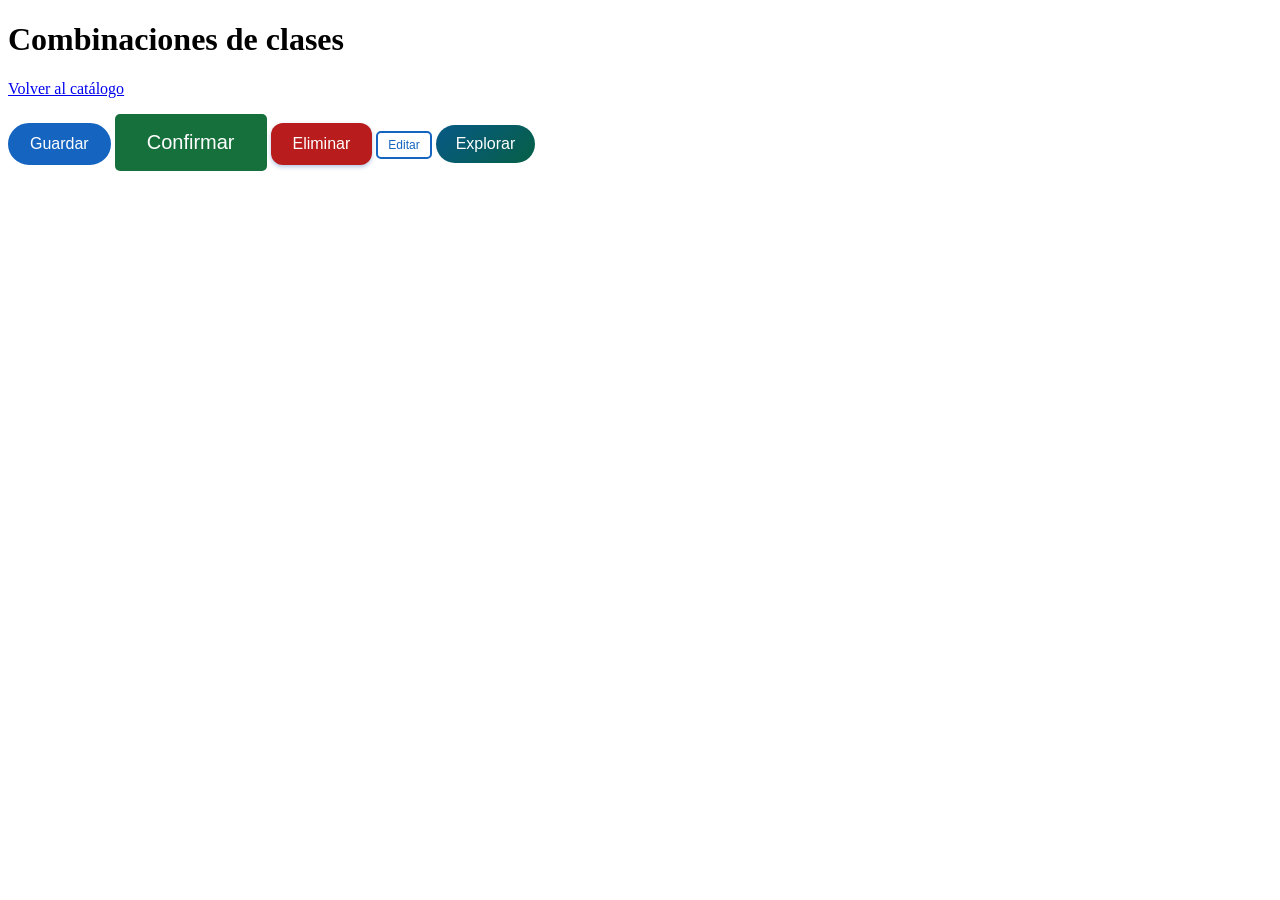
<file: combinaciones.html>
<!DOCTYPE html>
<html lang="es">
<head>
  <meta charset="UTF-8">
  <meta name="viewport" content="width=device-width, initial-scale=1.0">
  <link href="css/styles.css" rel="stylesheet">
  <title>Combinaciones de botones</title>
</head>
<body>
  <h1>Combinaciones de clases</h1>
  <p><a href="index.html">Volver al catálogo</a></p>

  <button type="button" class="btn btn-primary btn-pill btn-grow">
    Guardar
  </button>
  <button type="button" class="btn btn-success btn-large btn-lift">
    Confirmar
  </button>
  <button type="button" class="btn btn-danger btn-rounded btn-hover-shadow">
    Eliminar
  </button>
  <button type="button" class="btn btn-outline btn-small btn-hover-background">
    Editar
  </button>
  <button type="button" class="btn btn-gradient-ocean btn-pill btn-glow-pulse">
    Explorar
  </button>
</body>
</html>
</file>
<file: css/styles.css>
/* Botones */
/* Clase principal*/
.btn {
  display: inline-block;
  padding: 10px 20px;
  font-size: 16px;
  font-weight: 500;
  text-align: center;
  text-decoration: none;
  background-color: #1565C0;
  color: #FFFFFF;
  border: 2px solid #1565C0;
  border-radius: 5px;
  cursor: pointer;
  transition: background-color 0.3s ease, color 0.3s ease;
}

.btn:focus-visible {
  outline: 3px solid #111827;
  outline-offset: 2px;
}

/* Categoria 1. Fundamentos y colores - basico */
.btn-primary {
  background-color: #1565C0;
  color: #FFFFFF;
}

.btn-secondary {
  border-color: transparent;
  background-color: #D1D5DB;
  color: #111827;
}

.btn-success {
  border-color: transparent;
  background-color: #16703C;
  color: #FFFFFF;
}

.btn-danger {
  border-color: transparent;
  background-color: #B91C1C;
  color: #FFFFFF;
}

.btn-warning {
  border-color: transparent;
  background-color: #FACC15;
  color: #111827;
}

.btn-info {
  border-color: transparent;
  background-color: #67E8F9;
  color: #111827;
}

.btn-dark {
  border-color: transparent;
  background-color: #1F2937;
  color: #FFFFFF;
}

.btn-light {
  background-color: #F9FAFB;
  color: #111827;
  border: 2px solid #6B7280;
}

.btn-text {
  background-color: transparent;
  color: #1565C0;
  border: none;
}

.btn-custom {
  border-color: transparent;
  background-color: #6D28D9;
  color: #FFFFFF;
}

/* Categoria 2. Bordes, tamaños y formas */
.btn-outline {
  background-color: transparent;
  border: 2px solid #1565C0;
  color: #1565C0
}

.btn-border-thick {
  border-width: 4px;
}

.btn-border-dashed {
  border-style: dashed;
}

.btn-border-dotted {
  border-style: dotted;
}

.btn-rounded {
  border-radius: 12px;
}

.btn-pill {
  border-radius: 999px;
}

.btn-circle {
  border-radius: 50%;
  width: 50px;
  height: 50px;
  padding: 0;
  display: inline-flex;
  align-items: center;
  justify-content: center;
}

.btn-small {
  padding: 5px 10px;
  font-size: 12px;
}

.btn-large {
  padding: 15px 30px;
  font-size: 20px;
}

.btn-full {
  width: 100%;
}

/* Categoria 3. Tipogarfía y sombras - Básico */
.btn-uppercase {
  text-transform: uppercase;
}

.btn-spaced {
  letter-spacing: 2px;
}

.btn-bold {
  font-weight: 800;
}

.btn-elegant{
  font-family: 'Georgia', serif;
  font-style: italic;
}

.btn-underline {
  text-decoration: underline;
  text-decoration-color: #FACC15;
  text-decoration-thickness: 3px;
  text-underline-offset: 4px;
}

.btn-shadow-soft {
  box-shadow: 0 2px 6px rgba(17, 24, 39, 0.3);
}

.btn-shadow-strong {
  box-shadow: 6px 8px 14px rgba(17, 24, 39, 0.6);
}

.btn-shadow-color {
  background-color: #1565C0;
  color: #FFFFFF;
  box-shadow: 0 4px 8px #1565C0;
}

.btn-relief {
  background-color: #1565C0;
  color: #FFFFFF;
  box-shadow:
    inset 0 2px 0 rgba(255, 255, 255, 0.35),
    inset 0 -3px 0 rgba(0, 0, 0, 0.25),
    0 3px 6px rgba(17, 24, 39, 0.4);
}

.btn-text-glow {
  border: none;
  background-color: #111827;
  color: #FFFFFF;
  text-shadow: 0 0 5px #67E8F9;
}

/* Categoria 4. Degradados - intermedio */
.btn-gradient-horizontal {
  border: none;
  background: linear-gradient(to right, #1E3A8A, #6D28D9);
  color: #FFFFFF;
}

.btn-gradient-vertical {
  border: none;
  background: linear-gradient(to bottom, #064E3B, #0F766E);
  color: #FFFFFF;
}

.btn-gradient-diagonal {
  border: none;
  background: linear-gradient(135deg, #7F1D1D, #9A3412);
  color: #FFFFFF;
}

.btn-gradient-three {
  border: none;
  background: linear-gradient(to right, #1E3A8A, #6D28D9, #9D174D);
  color: #FFFFFF;
}

.btn-gradient-radial {
  border: none;
  background: radial-gradient(circle, #115E59, #134E4A);
  color: #FFFFFF;
}

.btn-gradient-sunset {
  border: none;
  background: linear-gradient(to right, #7F1D1D, #9A3412, #B45309);
  color: #FFFFFF;
}

.btn-gradient-ocean {
  border: none;
  background: linear-gradient(135deg, #075985, #065F46);
  color: #FFFFFF;
}

.btn-gradient-pastel {
  border: none;
  background: linear-gradient(to right, #FBCFE8, #DDD6FE);
  color: #111827;
}

.btn-gradient-border {
  border: 3px solid transparent;
  background:
    linear-gradient(#FFFFFF, #FFFFFF) padding-box,
    linear-gradient(to right, #1565C0, #6D28D9) border-box;
  color: #111827;
}

.btn-gradient-hover {
  border: none;
  background: linear-gradient(to right, #1E3A8A, #6D28D9, #1E3A8A);
  background-size: 200% 100%;
  background-position: left center;
  color: #FFFFFF;
  transition: background-position 0.5s ease;
}

.btn-gradient-hover:hover,
.btn-gradient-hover:focus-visible {
  background-position: right center;
}

/* Categoria 5. Estados e interacción - intermedio */
.btn-hover-background:hover,
.btn-hover-background:focus-visible {
  background-color: #0D47A1;
  color: #FFFFFF;
}

.btn-hover-text {
  background-color: #FFFFFF;
  color: #1565C0;
}

.btn-hover-text:hover,
.btn-hover-text:focus-visible {
  color: #6D28D9;
}

.btn-hover-border {
  background-color: #FFFFFF;
  color: #111827;
  border: 2px solid #1565C0;
  transition: border-color 0.3s ease;
}

.btn-hover-border:hover,
.btn-hover-border:focus-visible {
  border-color: #6D28D9;
}

.btn-hover-shadow {
  box-shadow: 0 2px 4px rgba(13, 71, 161, 0.3);
  transition: box-shadow 0.3s ease;
}

.btn-hover-shadow:hover,
.btn-hover-shadow:focus-visible {
  box-shadow: 0 8px 20px rgba(13, 71, 161, 0.6);
}

.btn-hover-underline {
  background-color: #FFFFFF;
  color: #1565C0;
  text-decoration: underline;
  text-decoration-color: transparent;
  text-decoration-thickness: 1px;
  text-underline-offset: 4px;
  transition: text-decoration-color 0.3s ease, text-decoration-thickness 0.3s ease;
}

.btn-hover-underline:hover,
.btn-hover-underline:focus-visible {
  text-decoration-color: #1565C0;
  text-decoration-thickness: 3px;
}

.btn-active {
  background-color: #1565C0;
  color: #FFFFFF;
}

.btn-active:active {
  background-color: #0D47A1;
}

.btn-focus {
  background-color: #1565C0;
  color: #FFFFFF;
}

.btn-focus:focus-visible {
  outline: 3px solid #FACC15;
  outline-offset: 3px;
  box-shadow: 0 0 0 6px #111827;
}

.btn-disabled,
.btn-disabled:disabled {
  background-color: #E5E7EB;
  color: #4B5563;
  border: 1px dashed #9CA3AF;
  cursor: not-allowed;
  opacity: 0.7;
}

.btn-transition-slow {
  background-color: #1565C0;
  color: #FFFFFF;
  transition: background-color 1.2s ease, color 1.2s ease;
}

.btn-transition-slow:hover,
.btn-transition-slow:focus-visible {
  background-color: #FACC15;
  color: #111827;
}

.btn-transition-stagger {
  background-color: #1565C0;
  color: #FFFFFF;
  transition: background-color 0.3s ease, transform 0.4s ease 0.3s;
}

.btn-transition-stagger:hover,
.btn-transition-stagger:focus-visible {
  background-color: #6D28D9;
  transform: translateY(-4px);
}

/* Categoria 6. Transformaciones - intermedio */
.btn-grow,
.btn-shrink,
.btn-lift,
.btn-move-right,
.btn-rotate,
.btn-skew,
.btn-press,
.btn-perspective {
  transition: transform 0.3s ease, background-color 0.3s ease, color 0.3s ease;
}

.btn-grow:hover,
.btn-grow:focus-visible {
  transform: scale(1.1);
}

.btn-shrink:hover,
.btn-shrink:focus-visible {
  transform: scale(0.9);
}

.btn-lift:hover,
.btn-lift:focus-visible {
  transform: translateY(-6px);
}

.btn-move-right:hover,
.btn-move-right:focus-visible {
  transform: translateX(10px);
}

.btn-rotate:hover,
.btn-rotate:focus-visible {
  transform: rotate(-5deg);
}

.btn-skew:hover,
.btn-skew:focus-visible {
  transform: skewX(-10deg);
}

.btn-press:active {
  transform: translateY(3px);
}

.btn-perspective:hover,
.btn-perspective:focus-visible {
  transform: perspective(400px) rotateX(15deg) rotateY(-10deg);
}

.btn-icon-move {
  display: inline-flex;
  align-items: center;
  gap: 8px;
}

.btn-icon-move::after {
  content: "→";
  transition: transform 0.3s ease;
}

.btn-icon-move:hover::after,
.btn-icon-move:focus-visible::after {
  transform: translateX(6px);
}

.btn-transform-combined {
  box-shadow: 0 2px 4px rgba(17, 24, 39, 0.2);
  transition: transform 0.3s ease, box-shadow 0.3s ease;
}

.btn-transform-combined:hover,
.btn-transform-combined:focus-visible {
  transform: translateY(-4px) scale(1.05);
  box-shadow: 0 10px 20px rgba(17, 24, 39, 0.35);
}

/* Categoria 7. Iconos e imágenes - intermedio a avanzado */
.btn-icon-left,
.btn-icon-right,
.btn-icon-only,
.btn-download,
.btn-avatar,
.btn-icon-reveal {
  display: inline-flex;
  align-items: center;
  gap: 8px;
}

.btn-icon-left::before {
  content: "★";
}

.btn-icon-right::after {
  content: "→";
}

.btn-icon-only {
  justify-content: center;
  width: 44px;
  height: 44px;
  padding: 0;
  border-radius: 50%;
}

.btn-icon-only::before {
  content: "🔍";
}

.btn-download::before {
  content: "⬇";
}

.btn-image-background {
  border: none;
  background:
    linear-gradient(rgba(0, 0, 0, 0.6), rgba(0, 0, 0, 0.6)),
    url("https://picsum.photos/seed/botones/400/200") center / cover;
  background-color: #1F2937;
  color: #FFFFFF;
}

.btn-image-overlay {
  border: none;
  background:
    linear-gradient(rgba(0, 0, 0, 0.6), rgba(0, 0, 0, 0.6)),
    url("https://picsum.photos/seed/overlay/400/200") center / cover;
  background-color: #1F2937;
  color: #FFFFFF;
}

.btn-avatar {
  padding: 6px 16px 6px 6px;
  border-radius: 999px;
}

.btn-avatar img {
  width: 28px;
  height: 28px;
  border-radius: 50%;
  object-fit: cover;
}

.btn-icon-separated {
  display: inline-flex;
  align-items: stretch;
  padding: 0;
  overflow: hidden;
}

.btn-icon-separated::before {
  content: "✓";
  display: flex;
  align-items: center;
  padding: 0 14px;
  background-color: rgba(0, 0, 0, 0.2);
  border-right: 1px solid rgba(255, 255, 255, 0.3);
}

.btn-icon-separated span {
  padding: 10px 20px;
}

.btn-image-hover {
  border: none;
  position: relative;
  overflow: hidden;
  z-index: 0;
  background-color: #1F2937;
  color: #FFFFFF;
}

.btn-image-hover::before {
  content: "";
  position: absolute;
  inset: 0;
  z-index: -1;
  background:
    linear-gradient(rgba(0, 0, 0, 0.5), rgba(0, 0, 0, 0.5)),
    url("https://picsum.photos/seed/hover/400/200") center / cover;
  transition: transform 0.5s ease;
}

.btn-image-hover:hover::before,
.btn-image-hover:focus-visible::before {
  transform: scale(1.2);
}

.btn-icon-reveal {
  gap: 0;
}

.btn-icon-reveal::after {
  content: "→";
  max-width: 0;
  opacity: 0;
  overflow: hidden;
  transition: max-width 0.3s ease, opacity 0.3s ease, margin-left 0.3s ease;
}

.btn-icon-reveal:hover::after,
.btn-icon-reveal:focus-visible::after {
  max-width: 20px;
  margin-left: 8px;
  opacity: 1;
}

/* Categoria 8. Efectos con pseudoelementos - avanzado */
.btn-fill-left,
.btn-fill-bottom,
.btn-fill-center,
.btn-shine,
.btn-double-layer,
.btn-circle-expand,
.btn-diagonal-sweep {
  border: none;
  position: relative;
  overflow: hidden;
  z-index: 0;
  background-color: #1565C0;
  color: #FFFFFF;
}

.btn-fill-left::before,
.btn-fill-bottom::before,
.btn-fill-center::before {
  content: "";
  position: absolute;
  inset: 0;
  z-index: -1;
  background-color: #0D47A1;
  transition: transform 0.4s ease;
}

.btn-fill-left::before {
  transform: scaleX(0);
  transform-origin: left;
}

.btn-fill-bottom::before {
  transform: scaleY(0);
  transform-origin: bottom;
}

.btn-fill-center::before {
  transform: scaleX(0);
  transform-origin: center;
}

.btn-fill-left:hover::before,
.btn-fill-left:focus-visible::before,
.btn-fill-center:hover::before,
.btn-fill-center:focus-visible::before {
  transform: scaleX(1);
}

.btn-fill-bottom:hover::before,
.btn-fill-bottom:focus-visible::before {
  transform: scaleY(1);
}

.btn-shine::after {
  content: "";
  position: absolute;
  top: 0;
  left: -75%;
  width: 50%;
  height: 100%;
  background: linear-gradient(to right, transparent, rgba(255, 255, 255, 0.5), transparent);
  transform: skewX(-20deg);
  transition: left 0.6s ease;
}

.btn-shine:hover::after,
.btn-shine:focus-visible::after {
  left: 125%;
}

.btn-underline-expand {
  border: none;
  position: relative;
  background-color: #FFFFFF;
  color: #1565C0;
}

.btn-underline-expand::after {
  content: "";
  position: absolute;
  left: 20px;
  right: 20px;
  bottom: 6px;
  height: 2px;
  background-color: #1565C0;
  transform: scaleX(0);
  transition: transform 0.3s ease;
}

.btn-underline-expand:hover::after,
.btn-underline-expand:focus-visible::after {
  transform: scaleX(1);
}

.btn-corners {
  border: none;
  position: relative;
  background-color: #FFFFFF;
  color: #111827;
}

.btn-corners::before,
.btn-corners::after {
  content: "";
  position: absolute;
  width: 10px;
  height: 10px;
  border: 2px solid #1565C0;
  transition: width 0.3s ease, height 0.3s ease;
}

.btn-corners::before {
  top: 0;
  left: 0;
  border-right: none;
  border-bottom: none;
}

.btn-corners::after {
  bottom: 0;
  right: 0;
  border-left: none;
  border-top: none;
}

.btn-corners:hover::before,
.btn-corners:hover::after,
.btn-corners:focus-visible::before,
.btn-corners:focus-visible::after {
  width: calc(100% - 2px);
  height: calc(100% - 2px);
}

.btn-double-layer::before,
.btn-double-layer::after {
  content: "";
  position: absolute;
  left: 0;
  width: 100%;
  height: 50%;
  z-index: -1;
  transition: transform 0.4s ease;
}

.btn-double-layer::before {
  top: 0;
  background-color: #0D47A1;
  transform: translateX(-100%);
}

.btn-double-layer::after {
  bottom: 0;
  background-color: #4C1D95;
  transform: translateX(100%);
}

.btn-double-layer:hover::before,
.btn-double-layer:hover::after,
.btn-double-layer:focus-visible::before,
.btn-double-layer:focus-visible::after {
  transform: translateX(0);
}

.btn-circle-expand::before {
  content: "";
  position: absolute;
  top: 50%;
  left: 50%;
  width: 10px;
  height: 10px;
  z-index: -1;
  border-radius: 50%;
  background-color: #0D47A1;
  transform: translate(-50%, -50%) scale(0);
  transition: transform 0.5s ease;
}

.btn-circle-expand:hover::before,
.btn-circle-expand:focus-visible::before {
  transform: translate(-50%, -50%) scale(30);
}

.btn-border-reveal {
  border: none;
  position: relative;
  background-color: #FFFFFF;
  color: #1565C0;
}

.btn-border-reveal::before,
.btn-border-reveal::after {
  content: "";
  box-sizing: border-box;
  position: absolute;
  width: 0;
  height: 0;
  border: 2px solid transparent;
  border-radius: inherit;
  transition: border-color 0s, width 0.3s ease, height 0.3s ease;
}

.btn-border-reveal::before {
  top: 0;
  left: 0;
}

.btn-border-reveal::after {
  bottom: 0;
  right: 0;
}

.btn-border-reveal:hover::before,
.btn-border-reveal:focus-visible::before {
  width: 100%;
  height: 100%;
  border-top-color: #1565C0;
  border-right-color: #1565C0;
  transition: width 0.3s ease, height 0.3s ease 0.3s;
}

.btn-border-reveal:hover::after,
.btn-border-reveal:focus-visible::after {
  width: 100%;
  height: 100%;
  border-bottom-color: #1565C0;
  border-left-color: #1565C0;
  transition: border-color 0s 0.6s, width 0.3s ease 0.6s, height 0.3s ease 0.9s;
}

.btn-diagonal-sweep::before {
  content: "";
  position: absolute;
  top: 0;
  left: -150%;
  width: 150%;
  height: 100%;
  z-index: -1;
  background-color: #0D47A1;
  transform: skewX(-30deg);
  transition: left 0.5s ease;
}

.btn-diagonal-sweep:hover::before,
.btn-diagonal-sweep:focus-visible::before {
  left: -20%;
}

/* Categoria 9. Animaciones CSS - avanzado */
@keyframes pulse {
  0%, 100% { transform: scale(1); }
  50% { transform: scale(1.06); }
}

@keyframes heartbeat {
  0%, 40%, 100% { transform: scale(1); }
  10%, 30% { transform: scale(1.1); }
  20% { transform: scale(1); }
}

@keyframes float {
  0%, 100% { transform: translateY(0); }
  50% { transform: translateY(-8px); }
}

@keyframes shake {
  0%, 100% { transform: translateX(0); }
  20%, 60% { transform: translateX(-6px); }
  40%, 80% { transform: translateX(6px); }
}

@keyframes bounce {
  0%, 100% { transform: translateY(0); }
  30% { transform: translateY(-10px); }
  50% { transform: translateY(0); }
  70% { transform: translateY(-4px); }
}

@keyframes glow-pulse {
  0%, 100% { box-shadow: 0 0 4px #22D3EE; }
  50% { box-shadow: 0 0 20px #22D3EE, 0 0 40px #22D3EE; }
}

@keyframes gradient-motion {
  0% { background-position: 0% 50%; }
  50% { background-position: 100% 50%; }
  100% { background-position: 0% 50%; }
}

@keyframes spin {
  to { transform: rotate(360deg); }
}

@keyframes sequence {
  0% { transform: translateY(0) scale(1); box-shadow: none; }
  30% { transform: translateY(-6px) scale(1); box-shadow: none; }
  60% { transform: translateY(-6px) scale(1.08); box-shadow: none; }
  100% { transform: translateY(-6px) scale(1.08); box-shadow: 0 10px 20px rgba(17, 24, 39, 0.4); }
}

.btn-pulse {
  animation: pulse 1.5s ease-in-out infinite;
}

.btn-heartbeat {
  animation: heartbeat 1.6s ease-in-out infinite;
}

.btn-float {
  animation: float 2.5s ease-in-out infinite;
}

.btn-shake:hover,
.btn-shake:focus-visible {
  animation: shake 0.5s ease;
}

.btn-bounce:hover,
.btn-bounce:focus-visible {
  animation: bounce 0.6s ease;
}

.btn-glow-pulse {
  border: none;
  background-color: #111827;
  color: #FFFFFF;
  animation: glow-pulse 2s ease-in-out infinite;
}

.btn-gradient-motion {
  border: none;
  background: linear-gradient(270deg, #1E3A8A, #6D28D9, #1E3A8A);
  background-size: 200% 100%;
  color: #FFFFFF;
  animation: gradient-motion 4s ease infinite;
}

.btn-icon-spin {
  display: inline-flex;
  align-items: center;
  gap: 8px;
}

.btn-icon-spin::before {
  content: "⚙";
  display: inline-block;
}

.btn-icon-spin:hover::before,
.btn-icon-spin:focus-visible::before {
  animation: spin 1s linear infinite;
}

.btn-loading {
  display: inline-flex;
  align-items: center;
  gap: 10px;
  cursor: progress;
}

.btn-loading::before {
  content: "";
  width: 14px;
  height: 14px;
  border: 2px solid rgba(255, 255, 255, 0.4);
  border-top-color: #FFFFFF;
  border-radius: 50%;
  animation: spin 0.8s linear infinite;
}

.btn-sequence:hover,
.btn-sequence:focus-visible {
  animation: sequence 0.9s ease forwards;
}

@media (prefers-reduced-motion: reduce) {
  .btn,
  .btn::before,
  .btn::after {
    animation: none !important;
    transition: none !important;
  }
}

/* Categoria 10. Botones de diseño avanzado - desafío final */
.btn-neon {
  background-color: #111827;
  color: #FFFFFF;
  border: 2px solid #22D3EE;
  box-shadow: 0 0 6px #22D3EE, inset 0 0 6px rgba(34, 211, 238, 0.4);
  text-shadow: 0 0 4px #22D3EE;
  transition: box-shadow 0.3s ease;
}

.btn-neon:hover,
.btn-neon:focus-visible {
  box-shadow: 0 0 12px #22D3EE, 0 0 30px #22D3EE, inset 0 0 10px rgba(34, 211, 238, 0.6);
}

.surface-glass {
  display: inline-block;
  padding: 16px;
  border-radius: 8px;
  background-color: #1E3A8A;
}

.btn-glass {
  background-color: #1E3A8A;
  color: #FFFFFF;
  border: 1px solid #FFFFFF;
}

@supports (backdrop-filter: blur(8px)) {
  .btn-glass {
    background-color: rgba(255, 255, 255, 0.15);
    backdrop-filter: blur(8px);
  }
}

.btn-glass:hover,
.btn-glass:focus-visible {
  background-color: rgba(255, 255, 255, 0.25);
}

.surface-neumorphic {
  display: inline-block;
  padding: 16px;
  border-radius: 8px;
  background-color: #E5E7EB;
}

.btn-neumorphic {
  background-color: #E5E7EB;
  color: #111827;
  border: none;
  border-radius: 12px;
  box-shadow: 6px 6px 12px #9CA3AF, -6px -6px 12px #FFFFFF;
  transition: box-shadow 0.2s ease;
}

.btn-neumorphic:active {
  box-shadow: inset 6px 6px 12px #9CA3AF, inset -6px -6px 12px #FFFFFF;
}

.btn-retro-3d {
  background-color: #FACC15;
  color: #111827;
  border: 2px solid #111827;
  border-radius: 0;
  box-shadow: 5px 5px 0 #111827;
  transition: transform 0.1s ease, box-shadow 0.1s ease;
}

.btn-retro-3d:active {
  transform: translate(5px, 5px);
  box-shadow: 0 0 0 #111827;
}

.btn-metallic {
  position: relative;
  overflow: hidden;
  background: linear-gradient(to bottom, #E5E7EB, #9CA3AF 50%, #F9FAFB);
  color: #111827;
  border: 1px solid #111827;
}

.btn-metallic::after {
  content: "";
  position: absolute;
  top: 0;
  left: -75%;
  width: 40%;
  height: 100%;
  background: linear-gradient(to right, transparent, rgba(255, 255, 255, 0.8), transparent);
  transform: skewX(-20deg);
  transition: left 0.7s ease;
}

.btn-metallic:hover::after,
.btn-metallic:focus-visible::after {
  left: 130%;
}

@keyframes rainbow-border {
  from { background-position: 0 0, 0% 50%; }
  to { background-position: 0 0, 150% 50%; }
}

.btn-rainbow-border {
  border: 3px solid transparent;
  background:
    linear-gradient(#111827, #111827) padding-box,
    linear-gradient(90deg, #1565C0, #6D28D9, #B91C1C, #1565C0) border-box;
  background-size: 100% 100%, 300% 100%;
  color: #FFFFFF;
  animation: rainbow-border 3s linear infinite;
}

.btn-double-text {
  position: relative;
  overflow: hidden;
  background-color: #1565C0;
  color: #FFFFFF;
}

.btn-double-text span,
.btn-double-text::after {
  display: block;
  transition: transform 0.3s ease;
}

.btn-double-text::after {
  content: attr(data-hover);
  position: absolute;
  left: 0;
  right: 0;
  top: 50%;
  transform: translateY(150%);
}

.btn-double-text:hover span,
.btn-double-text:focus-visible span {
  transform: translateY(-200%);
}

.btn-double-text:hover::after,
.btn-double-text:focus-visible::after {
  transform: translateY(-50%);
}

.btn-cinematic {
  border: none;
  position: relative;
  overflow: hidden;
  z-index: 0;
  padding: 16px 32px;
  background-color: #111827;
  color: #FFFFFF;
  letter-spacing: 2px;
  text-transform: uppercase;
}

.btn-cinematic::before {
  content: "";
  position: absolute;
  inset: 0;
  z-index: -1;
  background:
    linear-gradient(rgba(0, 0, 0, 0.6), rgba(0, 0, 0, 0.6)),
    url("https://picsum.photos/seed/cinematic/600/300") center / cover;
  transition: transform 0.8s ease, filter 0.8s ease;
}

.btn-cinematic:hover::before,
.btn-cinematic:focus-visible::before {
  transform: scale(1.15);
  filter: brightness(1.2);
}

.btn-premium {
  border: none;
  position: relative;
  overflow: hidden;
  display: inline-flex;
  align-items: center;
  gap: 8px;
  background: linear-gradient(135deg, #1E3A8A, #6D28D9);
  color: #FFFFFF;
  box-shadow: 0 4px 10px rgba(17, 24, 39, 0.4);
  transition: transform 0.3s ease, box-shadow 0.3s ease;
}

.btn-premium::before {
  content: "✦";
}

.btn-premium::after {
  content: "";
  position: absolute;
  inset: 0;
  background: linear-gradient(120deg, transparent 30%, rgba(255, 255, 255, 0.35), transparent 70%);
  transform: translateX(-100%);
  transition: transform 0.6s ease;
}

.btn-premium:hover,
.btn-premium:focus-visible {
  transform: translateY(-3px);
  box-shadow: 0 10px 20px rgba(17, 24, 39, 0.5);
}

.btn-premium:hover::after,
.btn-premium:focus-visible::after {
  transform: translateX(100%);
}

.btn-original {
  border: none;
  position: relative;
  overflow: hidden;
  z-index: 0;
  display: inline-flex;
  align-items: center;
  gap: 8px;
  background: linear-gradient(135deg, #064E3B, #0F766E, #115E59);
  background-size: 200% 200%;
  color: #FFFFFF;
  border-radius: 999px;
  animation: gradient-motion 5s ease infinite;
  transition: transform 0.3s ease, box-shadow 0.3s ease, color 0.3s ease;
}

.btn-original::before {
  content: "";
  position: absolute;
  inset: 0;
  z-index: -1;
  background-color: #FACC15;
  clip-path: circle(0% at 0% 50%);
  transition: clip-path 0.5s ease;
}

.btn-original::after {
  content: "➜";
  transition: transform 0.3s ease;
}

.btn-original:hover,
.btn-original:focus-visible {
  color: #111827;
  transform: translateY(-3px) scale(1.04);
  box-shadow: 0 8px 18px rgba(6, 78, 59, 0.5);
}

.btn-original:hover::before,
.btn-original:focus-visible::before {
  clip-path: circle(150% at 0% 50%);
}

.btn-original:hover::after,
.btn-original:focus-visible::after {
  transform: translateX(4px) rotate(-45deg);
}
</file>
